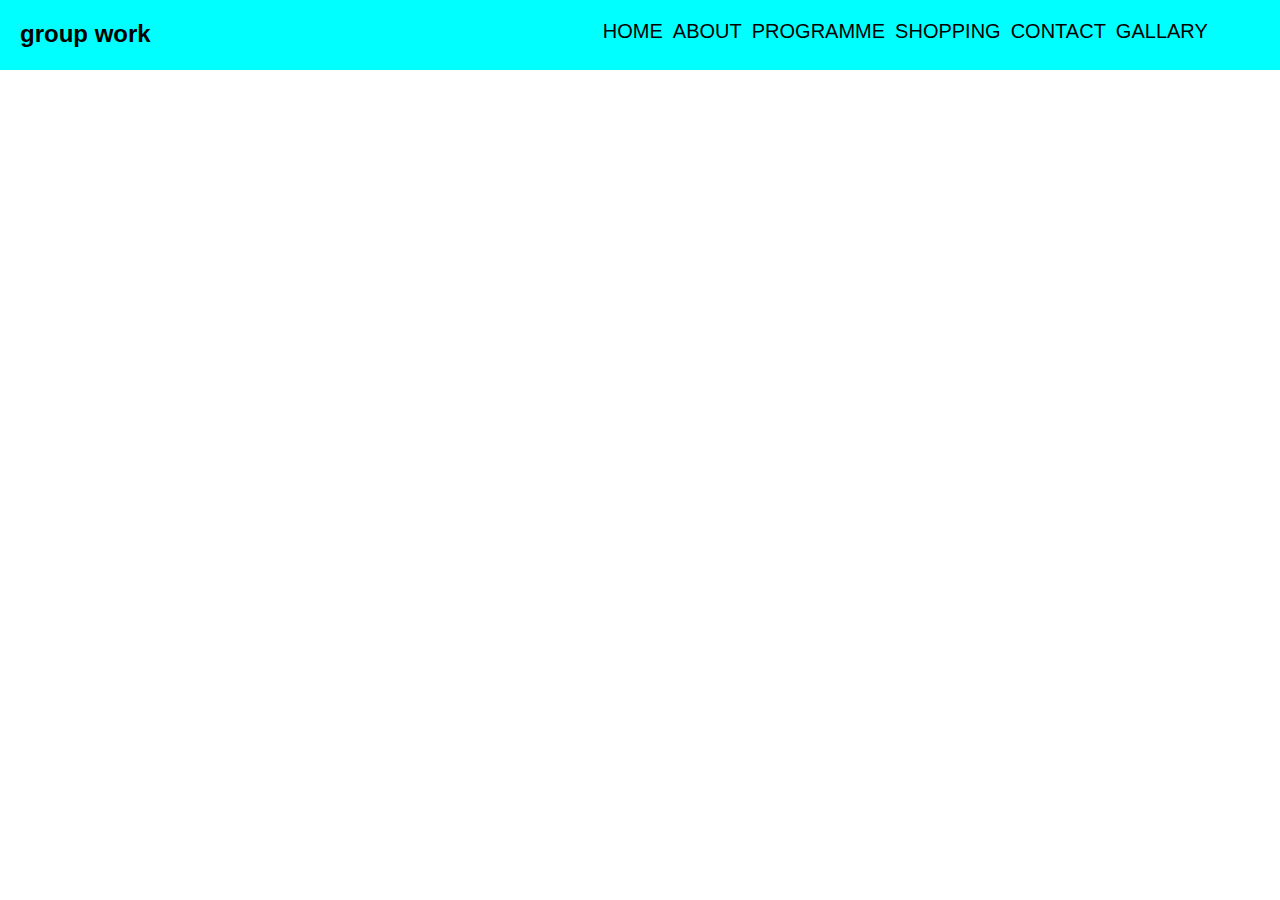
<file: index.html>
<!DOCTYPE html>
<html lang="en">
<head>
    <meta charset="UTF-8">
    <meta http-equiv="X-UA-Compatible" content="IE=edge">
    <meta name="viewport" content="width=device-width, initial-scale=1.0">
    <title>Branch doc</title>
    <link rel="stylesheet" href="style.css">
</head>
<body>
    <div id="header">
        <div class="logo">
            <h2>group work</h2>
        </div>
        <div class="nav">
            <ul>
                <li> <a href="index.html">HOME</a></li>
                <li> <a href="about.html">ABOUT</a></li>
                <li> <a href="course.html">programme</a></li>
                <li> <a href="shop.html">shopping</a></li>
                <li> <a href="contact.html">contact</a></li>
                <li> <a href="gallary.html">gallary</a></li>
            </ul>
        </div>
    </div>
    
</body>
</html>
</file>
<file: style.css>
*{
    margin: 0;
    padding: 0;
    font-family: sans-serif;
}
a{
    text-decoration: none;

}
li{
    list-style: none;
}
#header{
    display: flex;
    justify-content: space-between;
    padding: 20px;
    background-color: aqua;
    width: 100%;
    height: 30px;
}
#header .nav ul{
    display: flex;
    justify-content: center;
    width: 70%;
    
}
#header .nav ul li{
    margin-left: 10px;
    font-size: 20px;

}
#header .nav ul li a{
    color: black;
    text-transform: uppercase;
    /* padding: 10px 20px; */
    
}
#header .nav ul li a:hover{
    background-color: blue;
    color: #fff;
    padding: 10px 20px;
    border-radius: 20px;
    border-bottom: 4px solid white;


}
</file>
